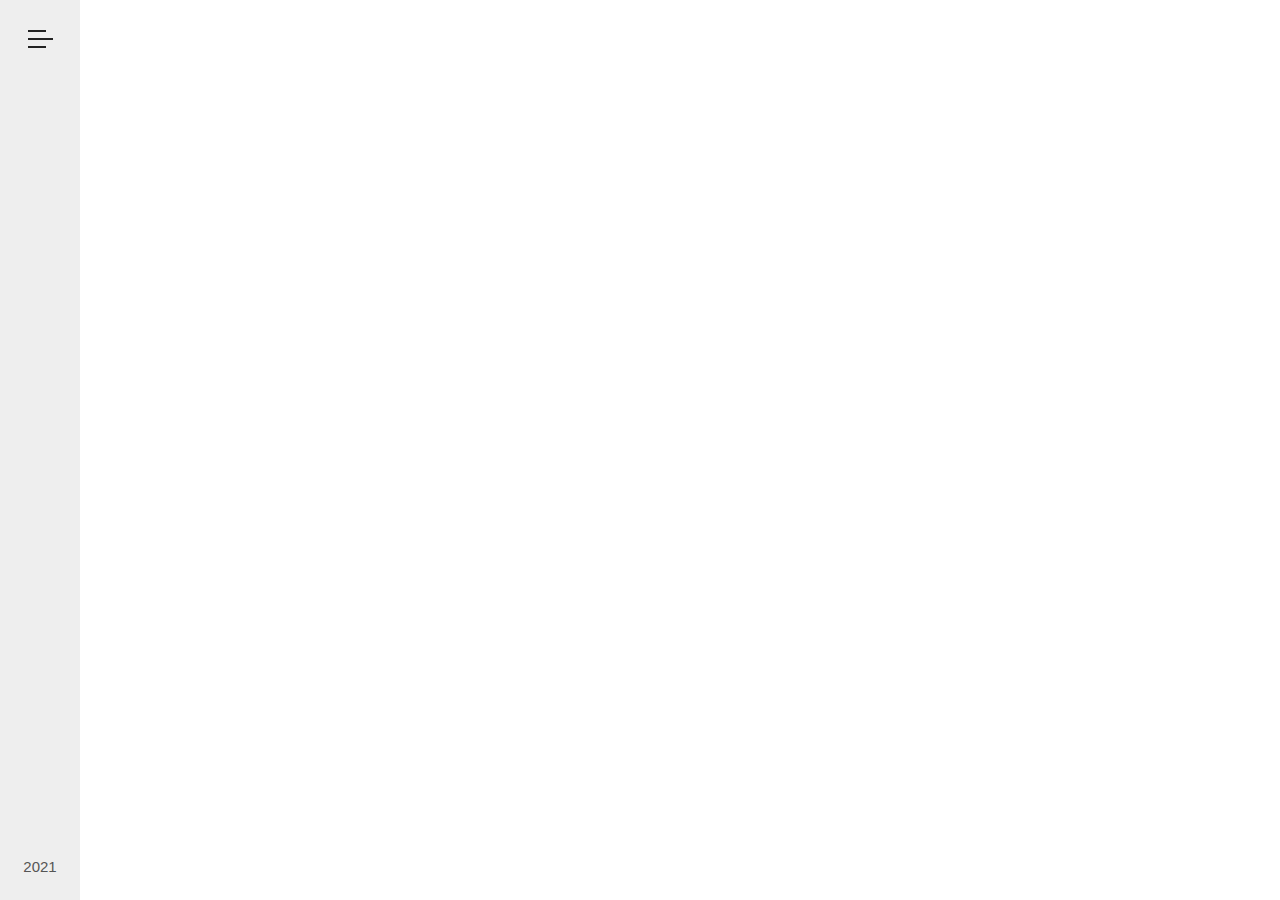
<file: index.html>
<!DOCTYPE html>
<html lang="en">
  <head>
    <meta charset="UTF-8" />
    <meta http-equiv="X-UA-Compatible" content="IE=edge" />
    <meta name="viewport" content="width=device-width, initial-scale=1.0" />
    <title>Codepan-clone</title>
    <link
      rel="stylesheet"
      href="https://pro.fontawesome.com/releases/v5.10.0/css/all.css"
      integrity="sha384-AYmEC3Yw5cVb3ZcuHtOA93w35dYTsvhLPVnYs9eStHfGJvOvKxVfELGroGkvsg+p"
      crossorigin="anonymous"
    />
    <link rel="stylesheet" href="css/style2.css" />
  </head>
  <body>
    <div class="navbar">
      <input type="checkbox" class="checkbox" id="click" />
      <!-- sidebar starts -->
      <div class="sidebar">
        <label for="click">
          <div class="menu-icon">
            <div class="line line-1"></div>
            <div class="line line-2"></div>
            <div class="line line-3"></div>
          </div>
        </label>
        <ul class="social-icons-list">
          <li>
            <a href="#" class="social-list">
              <i class="fab fa-facebook-f"></i>
            </a>
          </li>
          <li>
            <a href="#" class="social-list">
              <i class="fab fa-twitter"></i>
            </a>
          </li>
          <li>
            <a href="#" class="social-list">
              <i class="fab fa-google-plus-g"></i>
            </a>
          </li>
          <li>
            <a href="#" class="social-list">
              <i class="fab fa-instagram"></i>
            </a>
          </li>
        </ul>
        <div class="year">
          <p>2021</p>
        </div>
      </div>
      <!-- side bar ends -->
      <!-- navigation starts -->
      <nav class="navigation">
        <div class="navigation-header">
          <h1 class="header">Code Pan</h1>
          <div class="navigationsearch">
            <form class="navigation-search">
              <input class="navigation-search-input" placeholder="Search..." />
              <button class="navigation-search-btn">
                <i class="fas fa-search"></i>
              </button>
            </form>
          </div>
        </div>
        <ul class="navigation-list">
          <li class="navigation-item">
            <a href="pen.html" class="navigation-link">new editor</a>
          </li>
          <li class="navigation-item">
            <a href="#" class="navigation-link">Saved Pan</a>
          </li>
          <li class="navigation-item">
            <a href="#" class="navigation-link">ContactUS</a>
          </li>
          <li class="navigation-item">
            <a href="#" class="navigation-link">AboutUs</a>
          </li>
          <li class="navigation-item">
            <a href="#" class="navigation-link">SignIn</a>
          </li>
          <li class="navigation-item">
            <a href="#" class="navigation-link">SignUp</a>
          </li>
        </ul>
        <div class="copyright" style="background-color: rgba(0, 0, 0, 0.05)">
          Copyright &copy; 2021 Code Pan Inc. All rights reserved.
        </div>
      </nav>

      <!-- <div
        class=""
        style="background-color: beige; left: -32rem:width:calc(100%-48rem)"
      >
        <div>
          <img
            src="images/1591833_codepen_icon.png"
            alt=""
            style="margin-left: auto; margin-right: auto; width: 50%"
          />
          <p style="text-align: center">let's code</p>
        </div>
      </div> -->
    </div>
  </body>
</html>
</file>
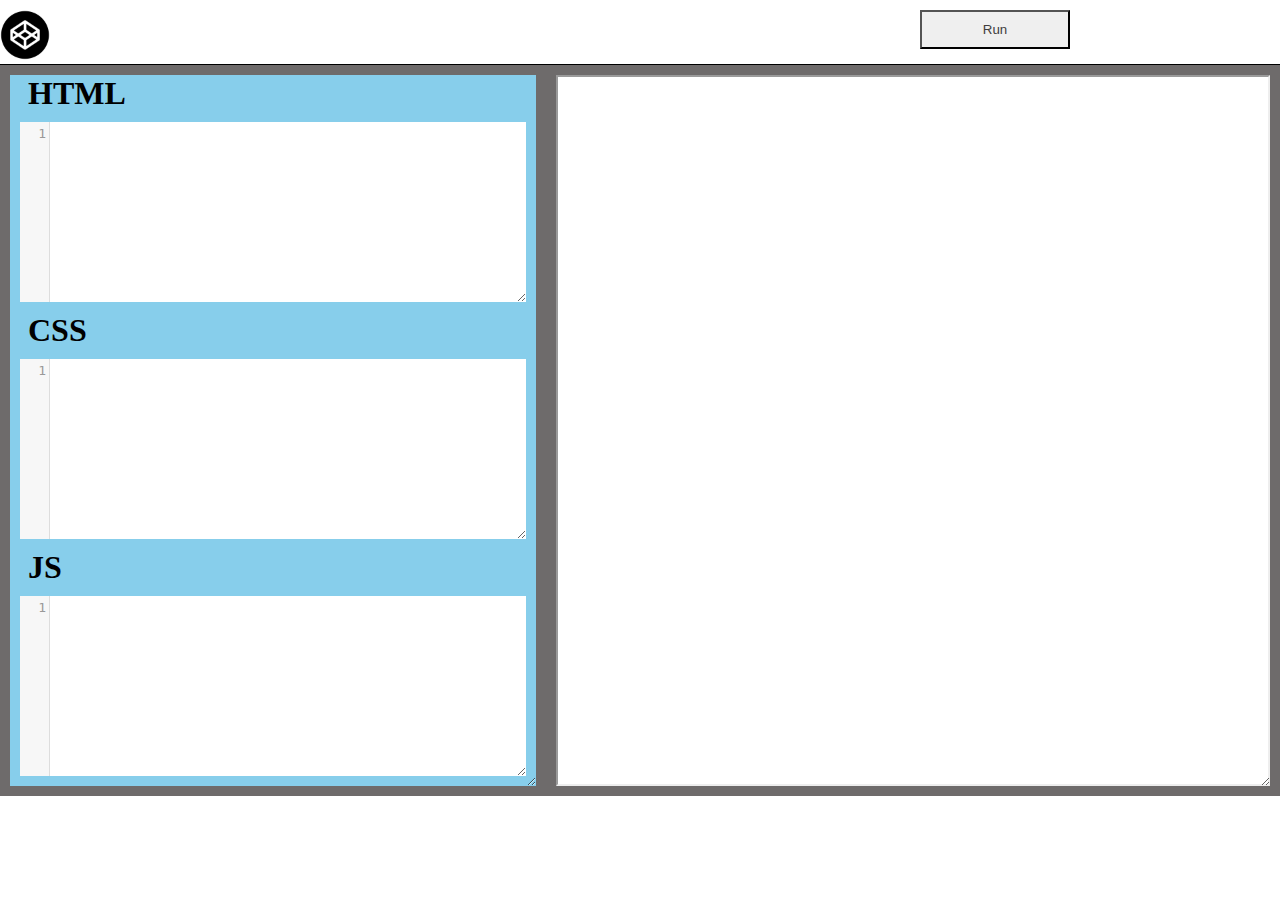
<file: pen.html>
<!DOCTYPE html>
<html lang="en">
  <head>
    <meta charset="UTF-8" />
    <meta http-equiv="X-UA-Compatible" content="IE=edge" />
    <meta name="viewport" content="width=device-width, initial-scale=1.0" />
    <title>Code Pan</title>

    <link
      rel="stylesheet"
      href="https://pro.fontawesome.com/releases/v5.10.0/css/all.css"
      integrity="sha384-AYmEC3Yw5cVb3ZcuHtOA93w35dYTsvhLPVnYs9eStHfGJvOvKxVfELGroGkvsg+p"
      crossorigin="anonymous"
    />
    <link rel="stylesheet" href="codemirror/lib/codemirror.css" />
    <link rel="stylesheet" href="css/style.css" />
  </head>
  <body>
    <nav class="navbar">
      <div class="left-menu-bar">
        <div>
          <img
            src="images/logo.png"
            alt=""
            height="50"
            width="50"
            style="margin-top: 10px"
          />
        </div>
        <!-- <div>
        <h1 class="name-of-document" id="editor-name"></h1>
        <img
          src="images/pencil-svgrepo-com.svg"
          alt=""
          height="10"
          width="10"
        />
      </div> -->
      </div>
      <div class="right-menu-bar">
        <div class="save-box">
          <button class="save-button" onclick="run()">Run</button>
        </div>

        <!-- <div class="view-box">
        <button class="view-button">
           <img src="images/leftsvg.png" alt="" class="view-icon" >
          </svg>
        </button>
      </div> -->
      </div>
    </nav>
    <div class="editor-box">
      <div class="editors">
        <h1 class="html-editor-header">
          <i class="fab fa-html5 lang-icon">&nbsp;</i>HTML
        </h1>
        <div class="html-editor">
          <!-- <h1 class="html-editor-header"><i class="fab fa-html5 lang-icon">&nbsp;</i>HTML</h1> -->

          <textarea
            class="text-area"
            name=""
            id="html-code"
            cols="30"
            rows="10"
          ></textarea>
        </div>
        <h1 class="css-editor-header">
          <i class="fab fa-css3 lang-icon" aria-hidden="true">&nbsp;</i>CSS
        </h1>
        <div class="css-editor">
          <!-- <h1 class="css-editor-header">
            <i class="fab fa-css3 lang-icon" aria-hidden="true">&nbsp;</i>CSS
          </h1> -->
          <textarea
            class="text-area"
            name=""
            id="css-code"
            cols="30"
            rows="10"
          ></textarea>
        </div>
        <h1 class="javascript-editor-header">
          <i class="fab fa-js lang-icon"></i>&nbsp;JS
        </h1>
        <div class="javascript-editor">
          <textarea
            class="text-area"
            name=""
            id="javascript-code"
            cols="30"
            rows="10"
          ></textarea>
        </div>
      </div>
      <div class="output">
        <iframe id="output" class="iframe-output"></iframe>
      </div>
    </div>
    <script src="codemirror/lib/codemirror.js"></script>
    <script src="codemirror/addon/edit/closetag.js"></script>
    <script src="codemirror/mode/xml/xml.js"></script>

    <script src="js/script.js"></script>
  </body>
</html>
</file>
<file: css/style2.css>
/* common-styles */
html {
  font-size: 62.5%;
  box-sizing: border-box;
}
body {
  margin: 0;
  padding: 0;
  font-family: "montserrat", sans-serif;
}
/* comon styles */

/* navbar */

/* sidebar */
.sidebar {
  width: 8rem;
  height: 100%;
  background-color: #eee;
  position: fixed;
  display: flex;
  flex-direction: column;
  justify-content: space-between;
  align-items: center;
  z-index: 10;
}
.menu-icon {
  margin-top: 3rem;
  cursor: pointer;
}
.line {
  height: 0.2rem;
  width: 2.5rem;
  background-color: #222;
  margin-bottom: 0.6rem;
  transition: width 0.3s;
}
.line-1,
.line-3 {
  width: 1.8rem;
}
.menu-icon:hover .line {
  width: 2.5rem;
}
.social-icons-list {
  list-style: none;
  padding: 0;
  height: 25rem;
  display: flex;
  flex-direction: column;
  justify-content: space-evenly;
  align-items: center;
}
.social-list {
  font-size: 2rem;
  color: #777;
  transition: color 0.3s;
}
.social-list:hover {
  color: #deaa86;
}
.year {
  margin-bottom: 1rem;
  font-size: 1.5rem;
  color: #555;
}
/* navigation */
.navigation {
  position: fixed;
  left: -32rem;
  width: 40rem;
  height: 100%;
  background-color: aqua;
  transition: left 0.5s;
  display: flex;
  flex-direction: column;
  justify-content: space-between;
}
.navigation-header {
  display: flex;
  flex-direction: row;
  justify-content: space-evenly;
}
.navigation-search-input {
  margin-top: 5px;
  padding: 10px;

  font-size: 17px;
  border: 1px solid grey;
  float: left;
  width: 130px;
  background: #f1f1f1;
}
.navigation-search-btn {
  margin-top: 5px;
  float: left;
  width: 20%;
  padding: 10px 10px 10px 10px;
  background: #2196f3;
  color: white;
  font-size: 17px;
  border: 1px solid grey;
  border-left: none; /* Prevent double borders */
  cursor: pointer;
}

.navigation-list {
  list-style: none;
  text-align: center;
  padding: 0;
  height: 25rem;
  display: flex;
  flex-direction: column;
  justify-content: space-evenly;
  align-items: center;
}
.navigation-search-btn:hover {
  background: #0b7dda;
}
.navigation-item {
  font-size: 2rem;
  color: #777;
  transition: color 0.3s;
}
.navigation-link {
  text-decoration: none;
}
.navigation-link:hover {
  color: brown;
}
.copyright {
  margin-bottom: 1rem;
  font-size: 1.5rem;
  color: #555;
  align-items: center;
}
.checkbox:checked ~ .navigation {
  left: 8rem;
}
.checkbox {
  display: none;
}
</file>
<file: codemirror/lib/codemirror.css>
/* BASICS */

.CodeMirror {
  /* Set height, width, borders, and global font properties here */
  font-family: monospace;
  height: 300px;
  color: black;
  direction: ltr;
}

/* PADDING */

.CodeMirror-lines {
  padding: 4px 0; /* Vertical padding around content */
}
.CodeMirror pre.CodeMirror-line,
.CodeMirror pre.CodeMirror-line-like {
  padding: 0 4px; /* Horizontal padding of content */
}

.CodeMirror-scrollbar-filler, .CodeMirror-gutter-filler {
  background-color: white; /* The little square between H and V scrollbars */
}

/* GUTTER */

.CodeMirror-gutters {
  border-right: 1px solid #ddd;
  background-color: #f7f7f7;
  white-space: nowrap;
}
.CodeMirror-linenumbers {}
.CodeMirror-linenumber {
  padding: 0 3px 0 5px;
  min-width: 20px;
  text-align: right;
  color: #999;
  white-space: nowrap;
}

.CodeMirror-guttermarker { color: black; }
.CodeMirror-guttermarker-subtle { color: #999; }

/* CURSOR */

.CodeMirror-cursor {
  border-left: 1px solid black;
  border-right: none;
  width: 0;
}
/* Shown when moving in bi-directional text */
.CodeMirror div.CodeMirror-secondarycursor {
  border-left: 1px solid silver;
}
.cm-fat-cursor .CodeMirror-cursor {
  width: auto;
  border: 0 !important;
  background: #7e7;
}
.cm-fat-cursor div.CodeMirror-cursors {
  z-index: 1;
}
.cm-fat-cursor .CodeMirror-line::selection,
.cm-fat-cursor .CodeMirror-line > span::selection, 
.cm-fat-cursor .CodeMirror-line > span > span::selection { background: transparent; }
.cm-fat-cursor .CodeMirror-line::-moz-selection,
.cm-fat-cursor .CodeMirror-line > span::-moz-selection,
.cm-fat-cursor .CodeMirror-line > span > span::-moz-selection { background: transparent; }
.cm-fat-cursor { caret-color: transparent; }
@-moz-keyframes blink {
  0% {}
  50% { background-color: transparent; }
  100% {}
}
@-webkit-keyframes blink {
  0% {}
  50% { background-color: transparent; }
  100% {}
}
@keyframes blink {
  0% {}
  50% { background-color: transparent; }
  100% {}
}

/* Can style cursor different in overwrite (non-insert) mode */
.CodeMirror-overwrite .CodeMirror-cursor {}

.cm-tab { display: inline-block; text-decoration: inherit; }

.CodeMirror-rulers {
  position: absolute;
  left: 0; right: 0; top: -50px; bottom: 0;
  overflow: hidden;
}
.CodeMirror-ruler {
  border-left: 1px solid #ccc;
  top: 0; bottom: 0;
  position: absolute;
}

/* DEFAULT THEME */

.cm-s-default .cm-header {color: blue;}
.cm-s-default .cm-quote {color: #090;}
.cm-negative {color: #d44;}
.cm-positive {color: #292;}
.cm-header, .cm-strong {font-weight: bold;}
.cm-em {font-style: italic;}
.cm-link {text-decoration: underline;}
.cm-strikethrough {text-decoration: line-through;}

.cm-s-default .cm-keyword {color: #708;}
.cm-s-default .cm-atom {color: #219;}
.cm-s-default .cm-number {color: #164;}
.cm-s-default .cm-def {color: #00f;}
.cm-s-default .cm-variable,
.cm-s-default .cm-punctuation,
.cm-s-default .cm-property,
.cm-s-default .cm-operator {}
.cm-s-default .cm-variable-2 {color: #05a;}
.cm-s-default .cm-variable-3, .cm-s-default .cm-type {color: #085;}
.cm-s-default .cm-comment {color: #a50;}
.cm-s-default .cm-string {color: #a11;}
.cm-s-default .cm-string-2 {color: #f50;}
.cm-s-default .cm-meta {color: #555;}
.cm-s-default .cm-qualifier {color: #555;}
.cm-s-default .cm-builtin {color: #30a;}
.cm-s-default .cm-bracket {color: #997;}
.cm-s-default .cm-tag {color: #170;}
.cm-s-default .cm-attribute {color: #00c;}
.cm-s-default .cm-hr {color: #999;}
.cm-s-default .cm-link {color: #00c;}

.cm-s-default .cm-error {color: #f00;}
.cm-invalidchar {color: #f00;}

.CodeMirror-composing { border-bottom: 2px solid; }

/* Default styles for common addons */

div.CodeMirror span.CodeMirror-matchingbracket {color: #0b0;}
div.CodeMirror span.CodeMirror-nonmatchingbracket {color: #a22;}
.CodeMirror-matchingtag { background: rgba(255, 150, 0, .3); }
.CodeMirror-activeline-background {background: #e8f2ff;}

/* STOP */

/* The rest of this file contains styles related to the mechanics of
   the editor. You probably shouldn't touch them. */

.CodeMirror {
  position: relative;
  overflow: hidden;
  background: white;
}

.CodeMirror-scroll {
  overflow: scroll !important; /* Things will break if this is overridden */
  /* 50px is the magic margin used to hide the element's real scrollbars */
  /* See overflow: hidden in .CodeMirror */
  margin-bottom: -50px; margin-right: -50px;
  padding-bottom: 50px;
  height: 100%;
  outline: none; /* Prevent dragging from highlighting the element */
  position: relative;
}
.CodeMirror-sizer {
  position: relative;
  border-right: 50px solid transparent;
}

/* The fake, visible scrollbars. Used to force redraw during scrolling
   before actual scrolling happens, thus preventing shaking and
   flickering artifacts. */
.CodeMirror-vscrollbar, .CodeMirror-hscrollbar, .CodeMirror-scrollbar-filler, .CodeMirror-gutter-filler {
  position: absolute;
  z-index: 6;
  display: none;
  outline: none;
}
.CodeMirror-vscrollbar {
  right: 0; top: 0;
  overflow-x: hidden;
  overflow-y: scroll;
}
.CodeMirror-hscrollbar {
  bottom: 0; left: 0;
  overflow-y: hidden;
  overflow-x: scroll;
}
.CodeMirror-scrollbar-filler {
  right: 0; bottom: 0;
}
.CodeMirror-gutter-filler {
  left: 0; bottom: 0;
}

.CodeMirror-gutters {
  position: absolute; left: 0; top: 0;
  min-height: 100%;
  z-index: 3;
}
.CodeMirror-gutter {
  white-space: normal;
  height: 100%;
  display: inline-block;
  vertical-align: top;
  margin-bottom: -50px;
}
.CodeMirror-gutter-wrapper {
  position: absolute;
  z-index: 4;
  background: none !important;
  border: none !important;
}
.CodeMirror-gutter-background {
  position: absolute;
  top: 0; bottom: 0;
  z-index: 4;
}
.CodeMirror-gutter-elt {
  position: absolute;
  cursor: default;
  z-index: 4;
}
.CodeMirror-gutter-wrapper ::selection { background-color: transparent }
.CodeMirror-gutter-wrapper ::-moz-selection { background-color: transparent }

.CodeMirror-lines {
  cursor: text;
  min-height: 1px; /* prevents collapsing before first draw */
}
.CodeMirror pre.CodeMirror-line,
.CodeMirror pre.CodeMirror-line-like {
  /* Reset some styles that the rest of the page might have set */
  -moz-border-radius: 0; -webkit-border-radius: 0; border-radius: 0;
  border-width: 0;
  background: transparent;
  font-family: inherit;
  font-size: inherit;
  margin: 0;
  white-space: pre;
  word-wrap: normal;
  line-height: inherit;
  color: inherit;
  z-index: 2;
  position: relative;
  overflow: visible;
  -webkit-tap-highlight-color: transparent;
  -webkit-font-variant-ligatures: contextual;
  font-variant-ligatures: contextual;
}
.CodeMirror-wrap pre.CodeMirror-line,
.CodeMirror-wrap pre.CodeMirror-line-like {
  word-wrap: break-word;
  white-space: pre-wrap;
  word-break: normal;
}

.CodeMirror-linebackground {
  position: absolute;
  left: 0; right: 0; top: 0; bottom: 0;
  z-index: 0;
}

.CodeMirror-linewidget {
  position: relative;
  z-index: 2;
  padding: 0.1px; /* Force widget margins to stay inside of the container */
}

.CodeMirror-widget {}

.CodeMirror-rtl pre { direction: rtl; }

.CodeMirror-code {
  outline: none;
}

/* Force content-box sizing for the elements where we expect it */
.CodeMirror-scroll,
.CodeMirror-sizer,
.CodeMirror-gutter,
.CodeMirror-gutters,
.CodeMirror-linenumber {
  -moz-box-sizing: content-box;
  box-sizing: content-box;
}

.CodeMirror-measure {
  position: absolute;
  width: 100%;
  height: 0;
  overflow: hidden;
  visibility: hidden;
}

.CodeMirror-cursor {
  position: absolute;
  pointer-events: none;
}
.CodeMirror-measure pre { position: static; }

div.CodeMirror-cursors {
  visibility: hidden;
  position: relative;
  z-index: 3;
}
div.CodeMirror-dragcursors {
  visibility: visible;
}

.CodeMirror-focused div.CodeMirror-cursors {
  visibility: visible;
}

.CodeMirror-selected { background: #d9d9d9; }
.CodeMirror-focused .CodeMirror-selected { background: #d7d4f0; }
.CodeMirror-crosshair { cursor: crosshair; }
.CodeMirror-line::selection, .CodeMirror-line > span::selection, .CodeMirror-line > span > span::selection { background: #d7d4f0; }
.CodeMirror-line::-moz-selection, .CodeMirror-line > span::-moz-selection, .CodeMirror-line > span > span::-moz-selection { background: #d7d4f0; }

.cm-searching {
  background-color: #ffa;
  background-color: rgba(255, 255, 0, .4);
}

/* Used to force a border model for a node */
.cm-force-border { padding-right: .1px; }

@media print {
  /* Hide the cursor when printing */
  .CodeMirror div.CodeMirror-cursors {
    visibility: hidden;
  }
}

/* See issue #2901 */
.cm-tab-wrap-hack:after { content: ''; }

/* Help users use markselection to safely style text background */
span.CodeMirror-selectedtext { background: none; }
</file>
<file: css/style.css>
* {
  margin: 0;
  padding: 0;
  box-sizing: border-box;
}
.navbar {
  background-color: white;
  border-bottom: 1px solid black;
  display: flex;
  justify-content: space-between;
}
.left-menu-bar {
  display: flex;
}
.right-menu-bar {
  display: flex;
  margin-right: 200px;
}
.right-menu-bar::after,
.navbar::after,
.left-menu-bar::after {
  clear: both;
}

.icon-info {
  /* display: flex; */
}
.save-button {
  background-color: #efefef;
  color: rgb(63, 61, 61);
  font-family: sans-serif;
  padding: 10px;
  width: 150px;
  margin: 10px;
  cursor: pointer;
}
.view-icon {
  height: 20px;
  width: 20px;
  background-color: rgb(207, 199, 199);
  margin: 15px 20px 6px 20px;
  cursor: pointer;
}

.save-button:hover {
  background-color: #e5e5e5;
}
.editor-box {
  display: flex;
}
.editors {
  flex-grow: 1;
  border: 10px solid rgb(110, 107, 107);
  resize: horizontal;
  overflow: auto;
}
.output {
  flex-grow: 1;
  border: 10px solid rgb(110, 107, 107);
  resize: horizontal;
  overflow: auto;
}

.html-editor {
  border: 10px solid skyblue;
  resize: vertical;
  overflow: auto;
  height: 200px;
}
.html-editor-header {
  background-color: skyblue;
}

.text-area {
  width: 100%;
}
.text-area:focus {
}
.css-editor {
  border: 10px solid skyblue;
  resize: vertical;
  overflow: auto;
  height: 200px;
}
.css-editor-header {
  background-color: skyblue;
}
.javascript-editor {
  border: 10px solid skyblue;
  resize: vertical;

  overflow: auto;
  height: 200px;
}
.javascript-editor-header {
  background-color: skyblue;
}

.iframe-output {
  width: 100%;
  height: 100%;
}
.lang-icon {
  margin-left: 10px;
}
</file>
